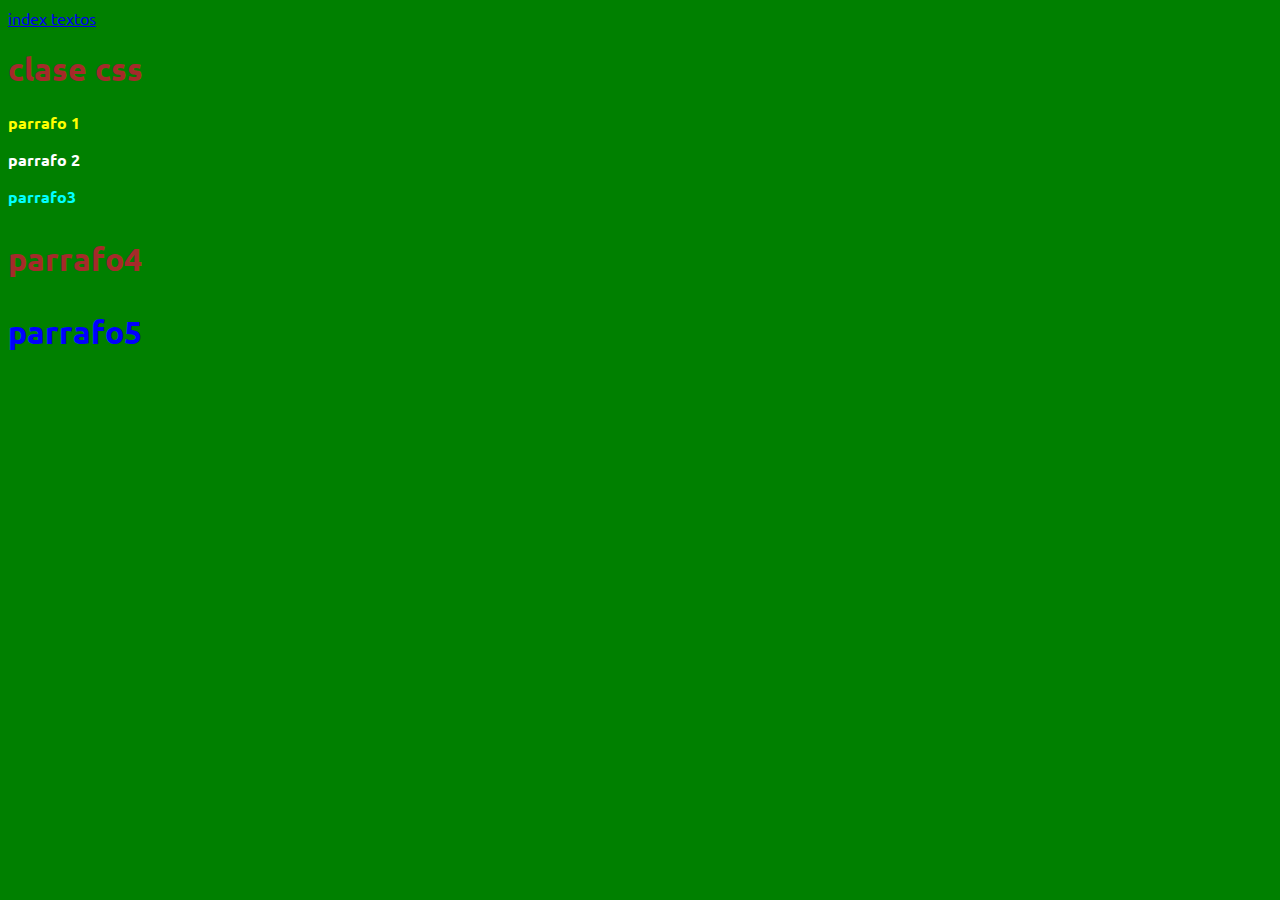
<file: index.html>
<!DOCTYPE html>
<html>
    <head>
        <!--no se ve pero lo usa el navegador-->
        <title>bootcamp java - educacionit - universidad 2023</title>  
        <!-- 1 forma :interna-->
       <style></style>
       <!--forma externa-->
       <link rel="stylesheet" href="/css/style.css">
       <link rel="preconnect" href="https://fonts.googleapis.com">
       <link rel="preconnect" href="https://fonts.gstatic.com" crossorigin>
       <link href="https://fonts.googleapis.com/css2?family=Ubuntu:wght@400;700&display=swap" rel="stylesheet">
    </head>
    <!-- se ve -->
    <body>
        <a href="/html/index-textos.html">index textos</a>
        <h1 class="miparrafo">clase css</h1>
        <p id="miparrafo">parrafo 1</p>
      
        <p>parrafo 2</p>
          <!--estilo inline-->
        <p style="color: aqua;">parrafo3</p>
        <p class="miparrafo">parrafo4</p>
        <p
        style="color: blue;"
        id="miparrafo"
        class="miparrafo"
        >parrafo5</p>
    </body>

</html>
</file>
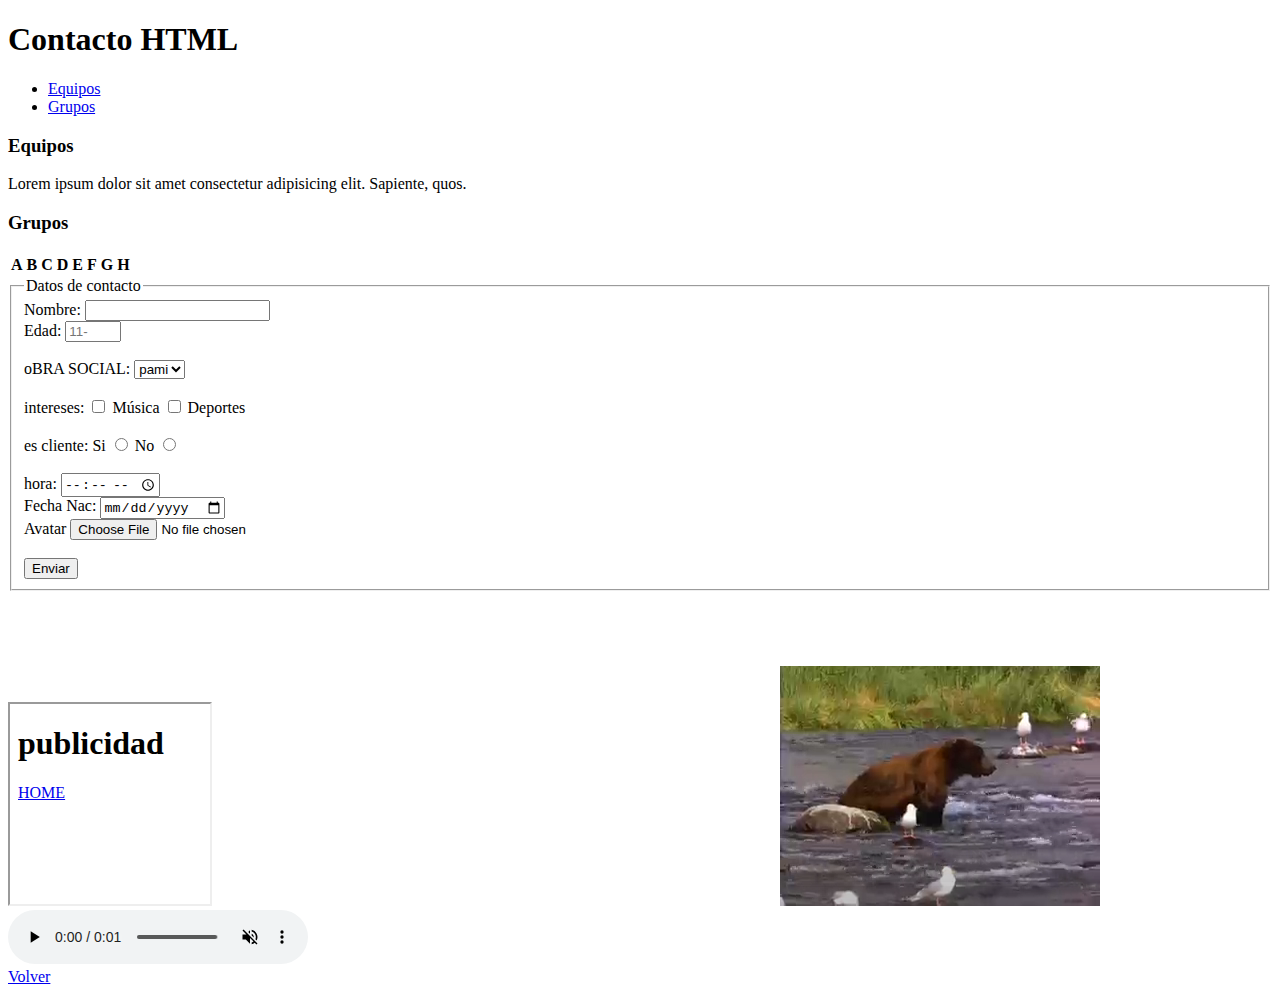
<file: html/contacto.html>
<!DOCTYPE html>
<html lang="en">
<head>
    <meta charset="UTF-8">
    <meta name="viewport" content="width=>, initial-scale=1.0">
    <title>Document</title>
</head>
<body>
    <header>
    <H1>Contacto HTML</H1>
    </header>
    <nav>
        <ul>
            <li>
                <a href="#equipos">Equipos</a>
            </li>
            <li>
                <a href="#grupos">Grupos</a>
            </li>
        </ul>
    </nav>
    <!--etiqueta semantica main-->
    <!--contenido principal-->
    <main>
        <section>
            <h3>Equipos</h3>
            <p id="equipos">Lorem ipsum dolor sit amet consectetur adipisicing elit. Sapiente, quos.</p>
        </section>
        <section>
            <h3>Grupos</h3>
            <table>
                <thead>
                    <tr>
                        <th>A</th>
                        <th>B</th>
                        <th>C</th>
                        <th>D</th>
                        <th>E</th>
                        <th>F</th>
                        <th>G</th>
                        <th>H</th>
                    </tr>
                </thead>
            </table>
        </section>
    </main>
    <!--formulario-->
    <!--los datos viajan por defecto por GET-->
    <fieldset>
        <legend>Datos de contacto</legend>
        <form method="post">
            <!--input---->
            <div>
                <label for="nombre">Nombre:</label>
                <input type="text" 
                    name="nombre" 
                    id="nombre">
            </div>
            

           <!--number-->
           <div>
            <label for="edad"> Edad:</label>
            <input type="number" 
            id="edad"
            name="edad" 
            step="10"
            min="0" 
            max="99" 
            placeholder="11-">
        </div>

            <!--option-->
            <br>

            <div>
                <label for="edad"> oBRA SOCIAL:</label> 
               <!-- es posible tildar varios usando atributo multiple--> 
                <select name="obrasocial" required>
                    <option value="PAM">pami</option>
                    <option value="OSDE">osde</option>
                    <option value="SWI">swis</option>
                    <option></option>

                </select>
            </div>

            <br>
<!--opcion si-no-->
            <div>
                <label>
                    intereses:
                </label> 
                    <input type="checkbox" 
                    name="musica"
                    id="musica"
                    value="MUS">                  
                    <label for="musica">
                        M&uacute;sica
                    </label>

                    <input type="checkbox" 
                    name="deportes"
                    id="deportes"
                    value="DEP">
                    <label for="deportes" >
                    Deportes
                </label>
                </select>
            </div>
            <br>

            <div>
                <label>
                    es cliente:
                </label> 
                    <label for="si">Si</label>
                    <input type="radio" 
                    name="escliente"
                     id="si">
                    <label for="no">No</label>
                    <input type="radio" 
                    name="escliente" 
                    id="no">
                </select>
            </div>
            
                
                <br>

                <div>
                    <label>
                        hora:
                    </label>
                    <input type="time">
                </div>
                <div>
                    <label>
                        Fecha Nac:
                    </label>
                    <input type="date">
                </div>
                <div>
                    <label>Avatar</label>
                    <input type="file">
                </div>
                <br>

         <div>
                <button>
                Enviar
            </button>
        </div>
            
        </form>
    </fieldset>
    
    <aside>
        <iframe
            title="publicidad"
            src="./publicidad.html"
            width="200"
            height="200">
        </iframe>
        <iframe
            width="560" 
            height="315" 
            src="https://www.youtube.com/embed/Fy781dK59e0" 
            title="YouTube video player" 
            frameborder="0" 
            allow="accelerometer; autoplay; clipboard-write; encrypted-media; gyroscope; picture-in-picture; web-share"
            allowfullscreen>
         </iframe>
        <!--videos-->
        <video src="/assets/movie.mp4" autoplay controls muted></video>
         <audio src="/assets/horse.ogv" autoplay muted controls></audio>
    </aside>
    <footer>
        <a href="./index.html">Volver</a>
    </footer>
    
</body>
</html>
</file>
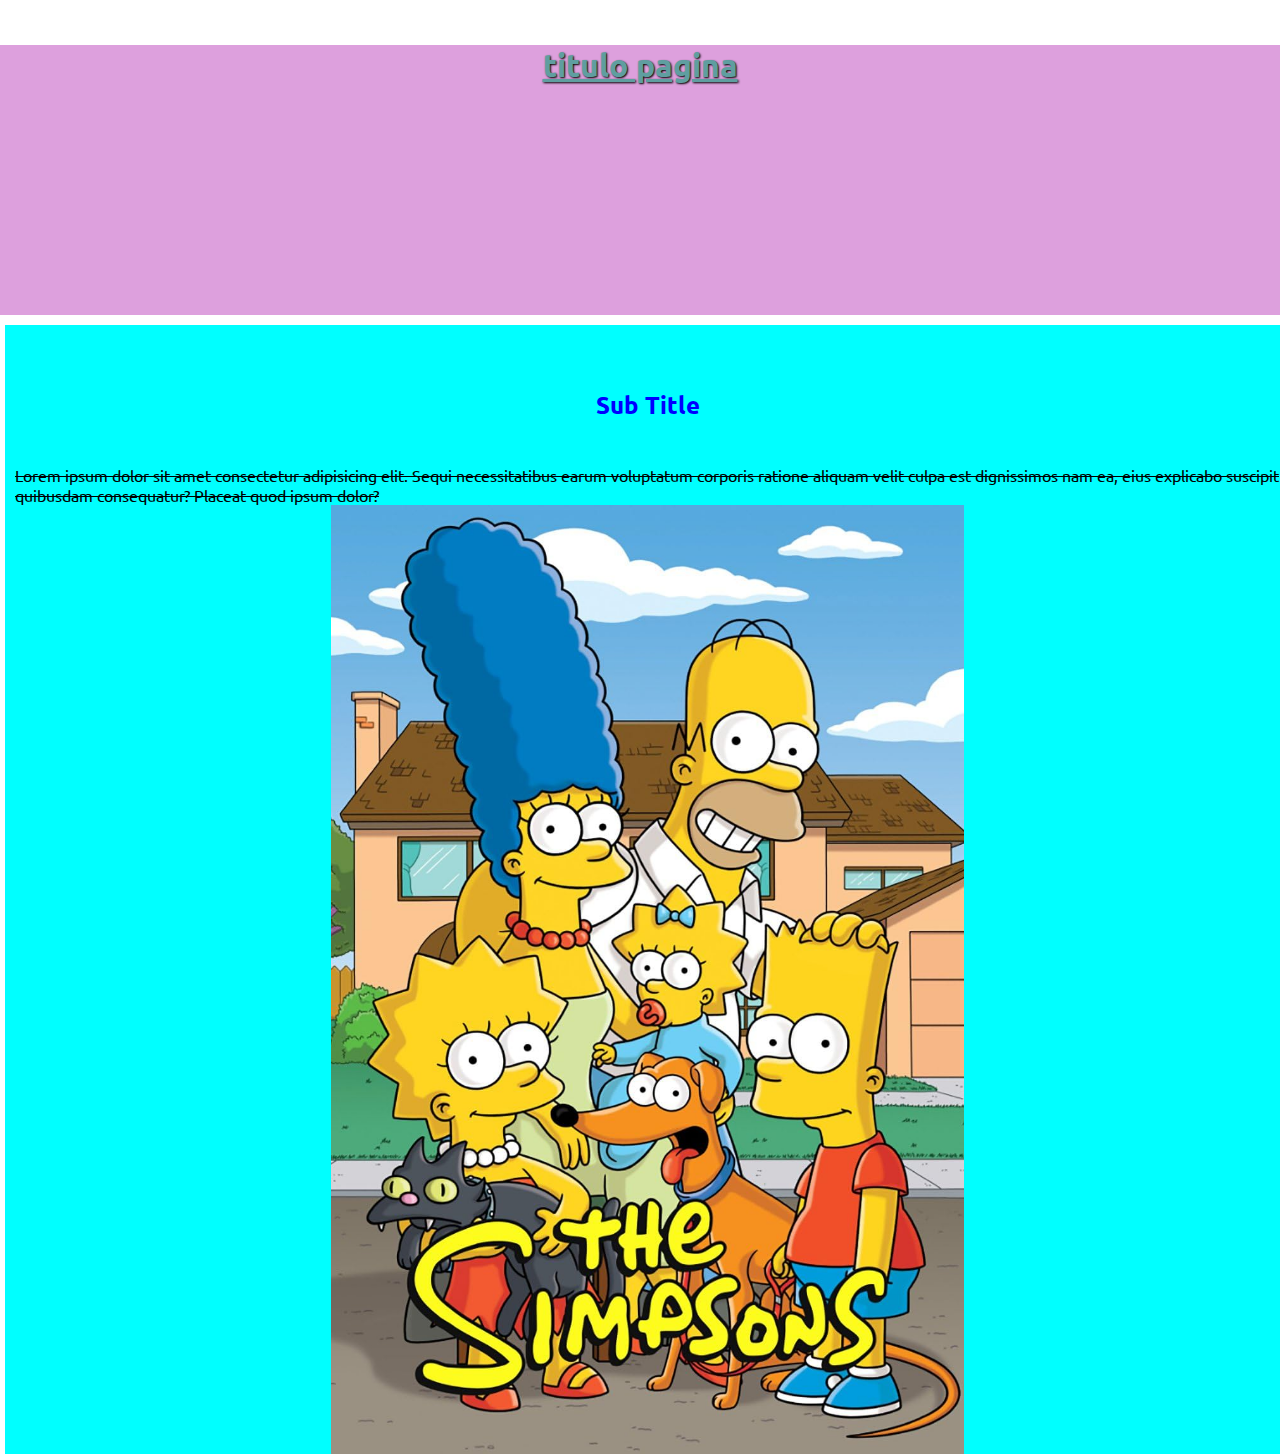
<file: html/index-textos.html>
<!DOCTYPE html>
<html lang="en">
<head>
    <meta charset="UTF-8">
    <meta http-equiv="X-UA-Compatible" content="IE=edge">
    <meta name="viewport" content="width=device-width, initial-scale=1.0">
    <title>Document</title>
    <link rel="stylesheet" href="../css/style-textos.css">
</head>
<body>
    <header>
        <h1>
            titulo pagina
        </h1>
    </header>
    <section class="sec1">
        <h2> sub title</h2>
        <p>Lorem ipsum dolor sit amet consectetur adipisicing elit. Sequi necessitatibus earum voluptatum corporis ratione aliquam velit culpa est dignissimos nam ea, eius explicabo suscipit quibusdam consequatur? Placeat quod ipsum dolor?</p>
        <img src="../assets/simpsons.jpg" alt="">
    </section>
</body>
</html>
</file>
<file: css/style.css>
/*selector universal*/
*/{}
/*selector por etiqueta*/

body {background-color: green;
    font-family: 'Ubuntu', sans-serif;}
p {color: white;
    font-weight: 700;
    font-size: 16px;}
/*selector por id*/
#miparrafo {color: yellow;}
.miparrafo {color: brown;
font-size: 32px;}
</file>
<file: css/style-textos.css>
@import url('https://fonts.googleapis.com/css2?family=Ubuntu:wght@400;700&display=swap');
*{
    font-family: 'Ubuntu', sans-serif;
    margin: 0;
    
}
.sec1 {
    margin-left: 5px;
    margin-top: 10px;
    background-color: aqua;
    padding-left: 10px;
    padding-top: 20px;

}
.sec1 h2{
    text-align: center;
    color: blue;
    text-transform: capitalize;
    line-height: 5;

}
.sec1 p{
    text-decoration: line-through;


}
.sec1 img{
    margin: 0 auto;
    display: flex;
}
header {
    background-color: plum;
    height: 30vh;
    /*width: 98vw;
    */
    margin-top: 5vh;

}
h1{
    text-align: center;
    color: cadetblue;
    text-transform: lowercase;
    /*font-weight: 700;
    font-size: 1.5em;*/
    text-shadow: 1px 1px 2px black;
    text-decoration: underline;
    margin-top: 0;

}
img{
    width: 50%;
    height: auto;
    
}
</file>
